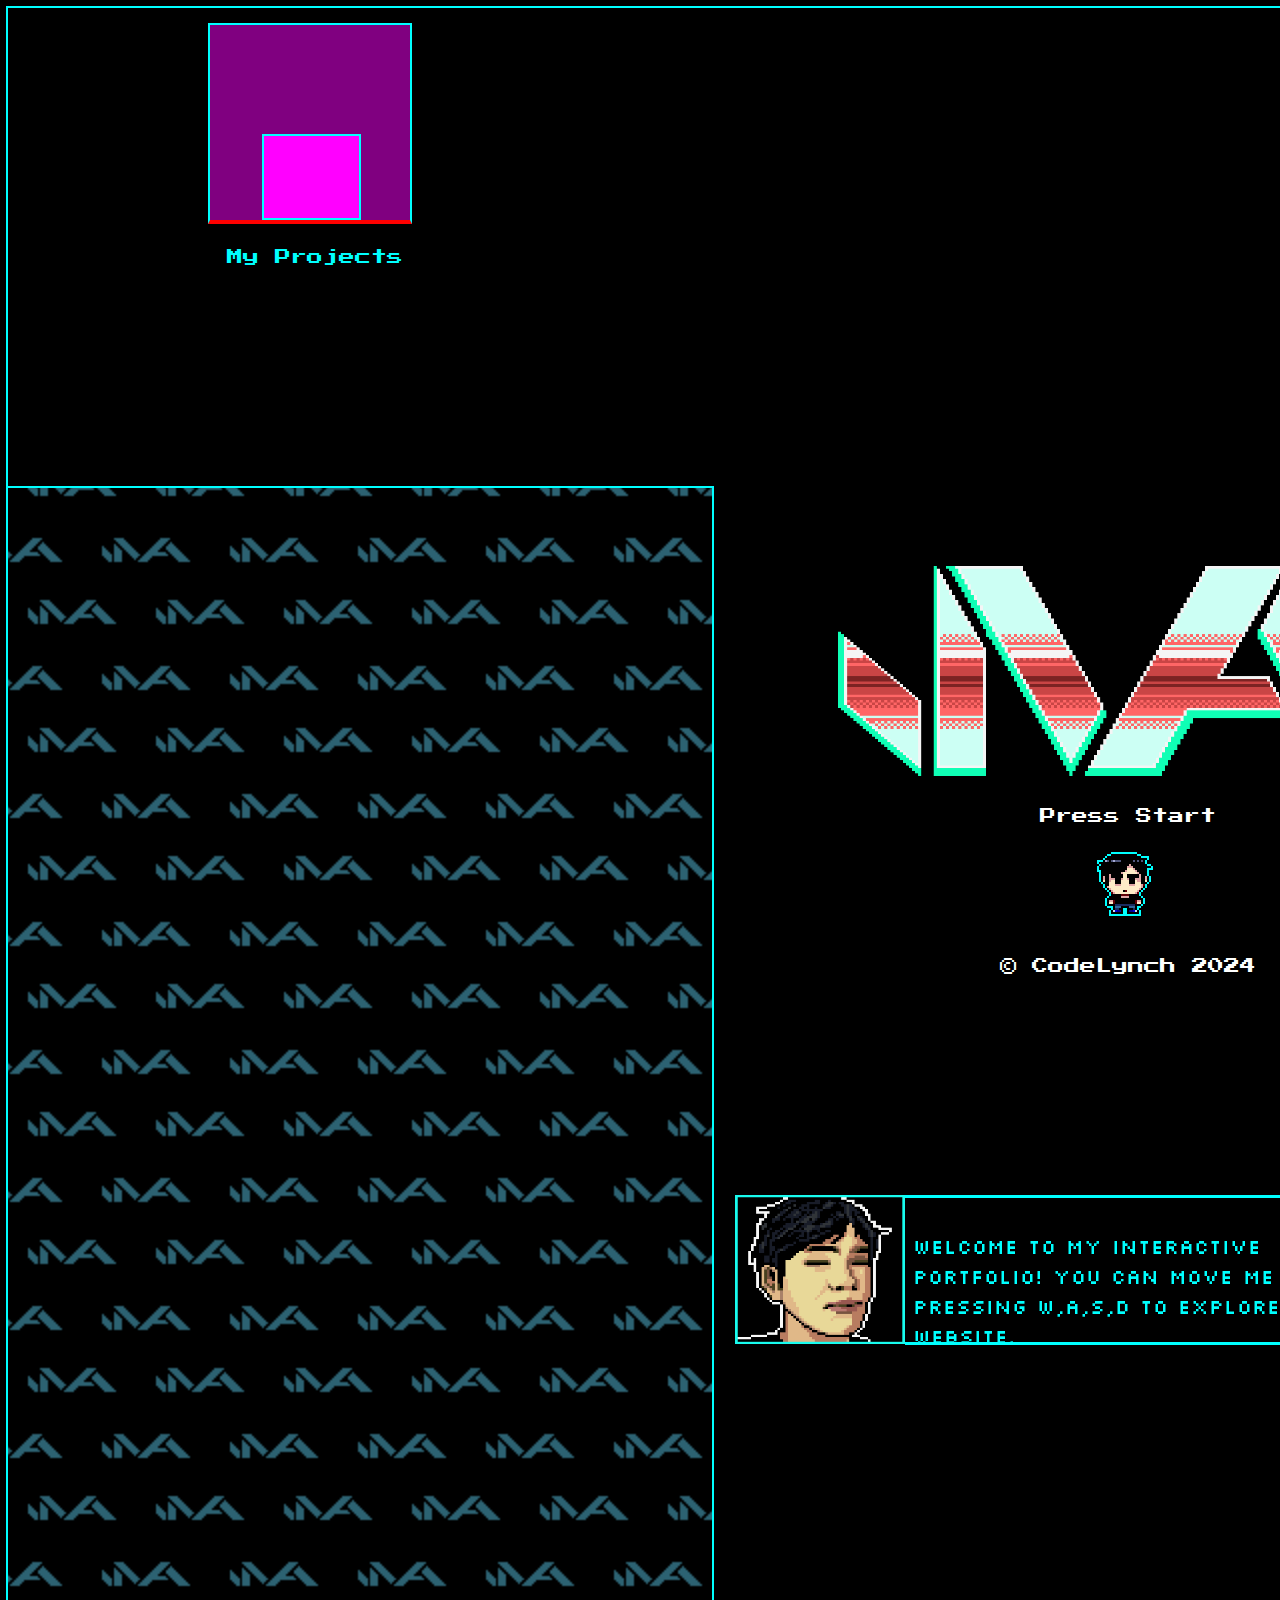
<file: index.html>
<!DOCTYPE html>
<html lang="en">
    <head>
        <meta charset="utf-8"/>
        <title>John Vergil Aparri</title>
        <link rel="stylesheet" href="style.css"/>
        <link href="https://fonts.googleapis.com/css2?family=Press+Start+2P&display=swap" rel="stylesheet">
		<link href="https://fonts.googleapis.com/css2?family=Silkscreen&display=swap" rel="stylesheet"> 
    </head>
    <div id="world">
        <div 
        id="logo"
        style="
        left: 830px;
        top: 558px;
        ">
        </div>    
        <div 
        id="subtextMsg"
        class="blinkText"
        style="
            position: absolute;
            top:800px;
            left: 0; 
            right: 0; 
            margin-inline: auto; 
            width: fit-content;
            font-family: 'Press Start 2P';
            color: white;
            ">
            Lorem Ipsum!
        </div>
        <div class="block" style="
            width: 704px; 
            height: 1120px; 
            left: 0px;
            bottom:0px;
            border-left:0px;
            border-bottom: 0px;">
        </div>
        <div class="block" style="
            width: 704px; 
            height: 1120px; 
            right: 0px;
            bottom:0px;
            border-bottom: 0px;
            border-right: 0px;">
        </div>
        <a class="block warp has-href" title="My Projects" style="left:200px; top:15px; width:200px; height:195px;" href="projects.html">
            <div class="block door"></div>
        </a>
        <a class="block warp has-href" title="About Me" style="right:200px; top:15px; width:200px; height:195px;" href="about.html">
            <div class="block door"></div>
        </a>
        
        <div 
        style="
            position: absolute;
            top:950px;
            left: 0; 
            right: 0; 
            margin-inline: auto; 
            width: fit-content;
            font-family: 'Press Start 2P';
            color: white;
            ">
            &copy; CodeLynch 2024
        </div>
        <div id="jva" style="left:1085px; top:844px;"></div>
        <div id="dialogueBox" class="textBox">
            <div style="width: 30%; display:flex; justify-content: end;">
                <img id="me" style="--n:4.5s" class="talksprite" src="assets/meportraitIdle.gif" alt="portrait" height="149px" width="170px"/>
            </div>
            <div class="dialoguePart" style="height: 136px; width:700px;">
                <div style="width: 100%; display: flex; justify-content: end;">
                    <span class="closeButton" onclick="closeDialogueBox()"> X </span>
                </div>
                <div style="overflow-x:hidden; max-height: 100%;">
                    <span class="dtext type" style="--n:95; font-size: 20px;">
                        Welcome to my interactive portfolio! You can move me by pressing W,A,S,D to explore my website.
                    </span>
                </div>
            </div>
        </div>
    </div>
    <script src="functions.js"></script>
</html>
</file>
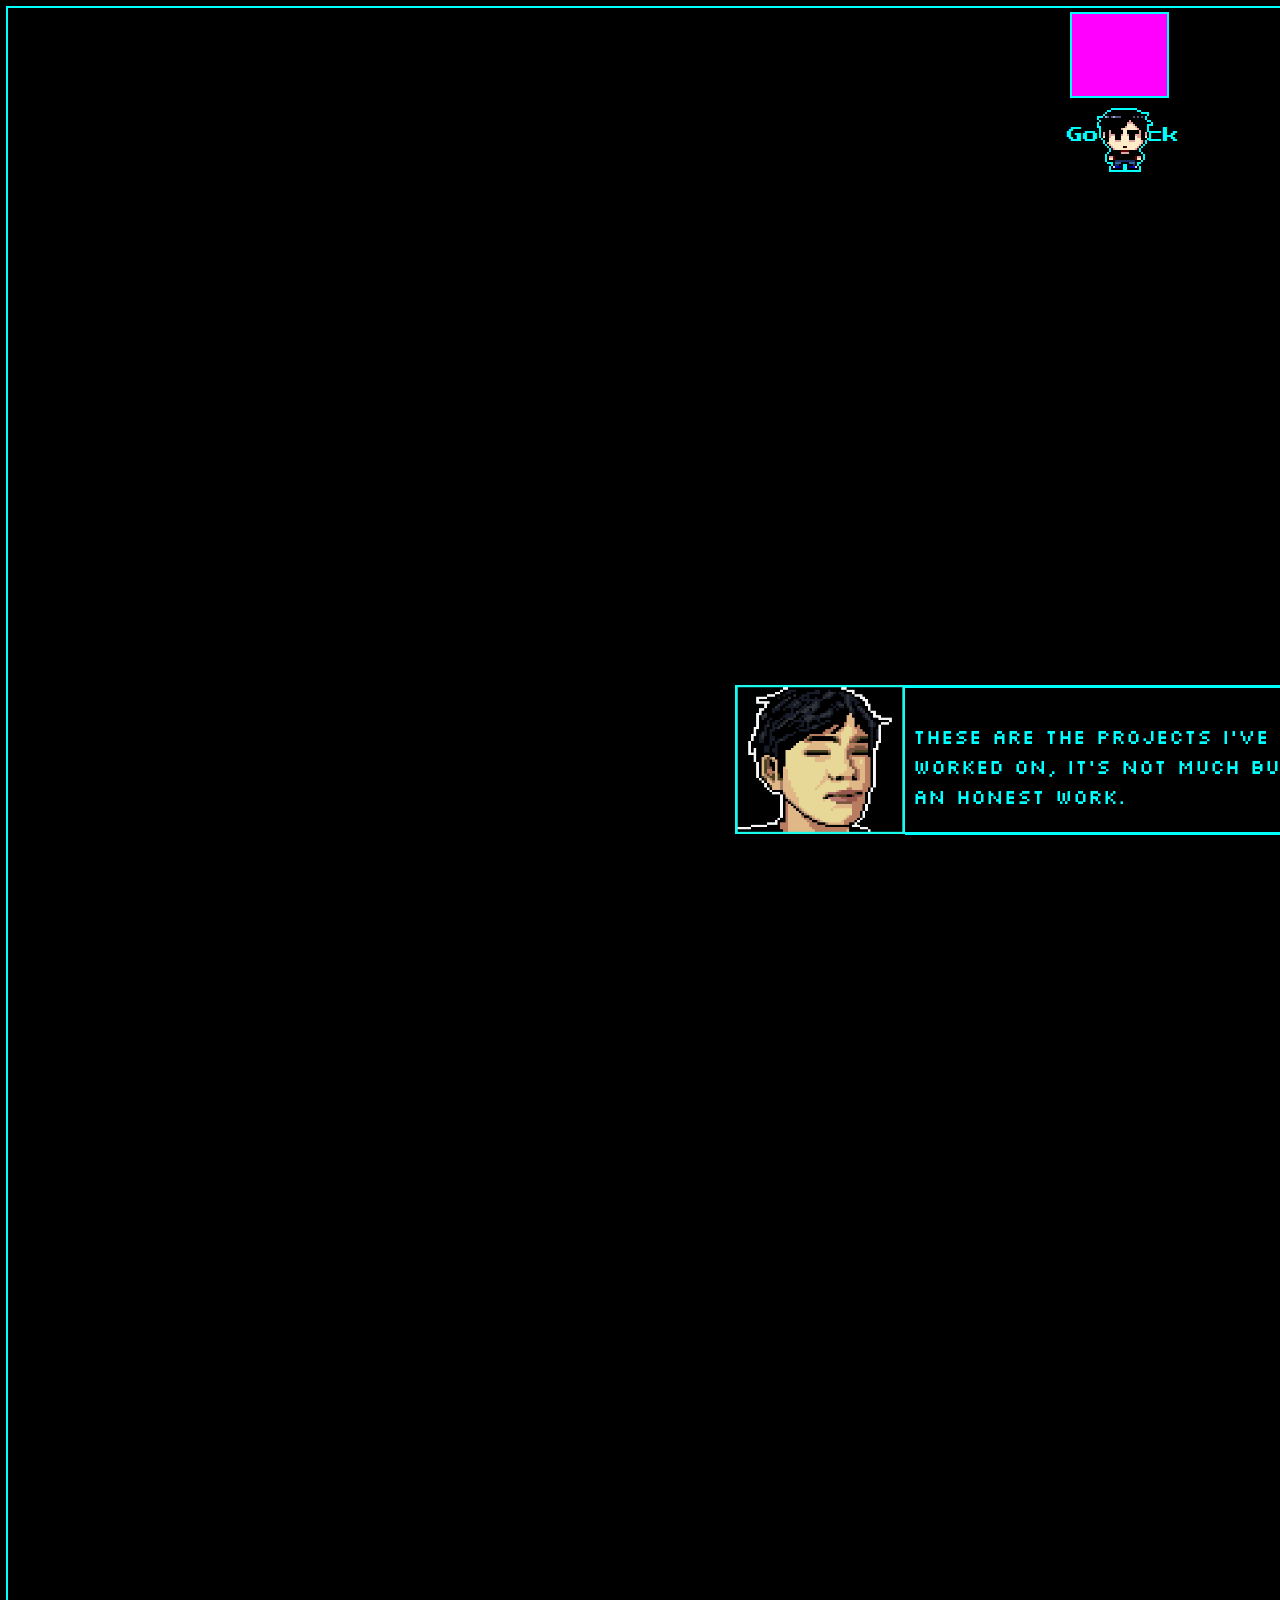
<file: projects.html>
<!DOCTYPE html>
<html lang="en">
<head>
    <meta charset="UTF-8">
    <meta name="viewport" content="width=device-width, initial-scale=1.0">
    <title>My Projects | John Vergil Aparri</title>
    <link rel="stylesheet" href="style.css"/>
    <link href="https://fonts.googleapis.com/css2?family=Press+Start+2P&display=swap" rel="stylesheet">
	<link href="https://fonts.googleapis.com/css2?family=Silkscreen&display=swap" rel="stylesheet"> 
</head>
<body>
    <div id="world">
        <a class="block warp has-href" title="Go Back" style="background-color:transparent; border: none; position: absolute; left:1010px; top:20px;" href="index.html">
            <div class="block door"></div>
        </a>
        <div id="jva" style="left:1085px; top:100px;"></div>
        <div id="dialogueBox" class="textBox">
            <div style="width: 30%; display:flex; justify-content: end;">
                <img id="me" style="--n:4s" class="talksprite" src="assets/meportraitIdle.gif" alt="portrait" height="149px" width="170px"/>
            </div>
            <div class="dialoguePart" style="height: 136px; width:700px;">
                <div style="width: 100%; display: flex; justify-content: end;">
                    <span class="closeButton" onclick="closeDialogueBox()"> X </span>
                </div>
                <div style="overflow-x:hidden; max-height: 100%;">
                    <span class="dtext type" style="--n:77; font-size: 20px;">
                        These are the projects I've worked on, it's not much but it's an honest work.
                    </span>
                </div>
            </div>
        </div>
    
    </div>
    
    <script src="functions.js"></script>
    <script>
        window.addEventListener("load",  function(){
        window.scroll(360, 0);
        gameLoop();
    })</script>
</body>
</html>
</file>
<file: style.css>
html{
    width: 100%;
    height: 100%;
    margin: 0px;
    padding: 0px;
    overflow: visible;
}
#world {
    position: relative;
    height:1600px; 
    width: 2240px;
    margin:auto auto 0; 
    background-color: black;
    outline: 2px solid cyan;
}

#logo{
    position: relative;
    z-index: 2;
    background: url(assets/myLogoBG.gif);
    width: 580px;
    height: 210px;
    background-size: 580px 210px;
}

#jva{
    position: absolute;
    z-index: 2;
    width: 64px;
    height: 64px;
    color: white;
    background-image: url(assets/jvaSpriteSheet.png);
    background-repeat: no-repeat;
    background-position: 0px 0;
}
@keyframes walkDown {
    from {background-position: -64px ;}
    to {background-position: -192px ;}
}
@keyframes walkUp {
    from {background-position: -448px ;}
    to {background-position: -576px ;}
}
@keyframes walkLeft {
    from {background-position: -640px ;}
    to {background-position: -768px ;}
}

@keyframes walkRight {
    from {background-position: -256px ;}
    to {background-position: -384px;}
}


#jva[data-key-s=true]{
    animation: walkDown .4s steps(2) infinite;
}
#jva[data-moving="false"][data-lastdir="s"]{
    background-position: 0 0;
}
#jva[data-key-w=true]{
    animation: walkUp .4s steps(2) infinite;
}
#jva[data-lastdir="w"]{
    background-position: -384px;
}

#jva[data-key-a=true]{
    animation: walkLeft .4s steps(2) infinite;
}
#jva[data-lastdir="a"]{
    background-position: -576px;
}

#jva[data-key-d=true]{
    animation: walkRight .4s steps(2) infinite;
}
#jva[data-lastdir="d"]{
    background-position: -192px;
}

body {
    background-color: black;
    overflow: hidden;
}


@keyframes scroll{
    from {
        background-position: 0 0;
    }
    to{
        background-position: -100% 100%;
    }
}
.block {
    position: absolute;
    width: 32px;
    height: 32px;
    background: url(assets/bgtile.png);
    background-size: 128px 128px; 
    border: solid 2px cyan;
    animation: scroll 30s linear infinite;
}

.warp {
    background: purple;
    width: 96px;
    height: 70px;
    border-bottom: 4px solid red;
}

.warp .door {
    width:95px;
    background: magenta;
    height: 82px;
    bottom: 0px;
    left:52px;
    z-index: 2;
}

.warp::after {
	font: 12px;
    font-family: "Press Start 2P";
	content: attr(title);
	position: absolute;
	display: block;
	bottom: -45px;
	color: cyan;
	width: 300px;
	text-align: center;
	left: -45px;
}

.talksprite {
	transition: ease-out;
	animation: talk var(--n) infinite;
	animation-iteration-count: 1;
}

@keyframes talk {
	from {content:url(assets/meportrait.gif)}
	to {content:url(assets/meportrait.gif)}
}

.dialoguePart{
	width: 100%;
	display: inline-block;
	border:solid 3px cyan; 
	border-width: 3px 3px 3px 0px; 
	padding: 0em .5em .5em .5em;
	background-color: black;
	overflow-y: hidden;

}
.closeButton{
	font-family: 'Silkscreen'; 
	color: cyan; 
	cursor: pointer;
	font-size: 24px;
	margin: 0px 2px 2px 2px;
}

.closeButton:hover{
	color: aquamarine;
}

.dtext {
	font-family: "Silkscreen";
	color: #0000;
	font-size: 14px;
	line-height: 1.5;
	background:
	  linear-gradient(-90deg,cyan 5px,#0000 0) 10px 0,
	  linear-gradient(cyan 0 0) 0 0;
	background-size:calc(var(--n)*1ch) 200%;
	-webkit-background-clip:padding-box, text;
	background-clip:padding-box, text;
	background-repeat:no-repeat;
}

.type {
    animation: 
      b .7s infinite steps(1),   
      t calc(var(--n)*.05s) steps(var(--n)) forwards;
    -moz-animation: 
        b .7s infinite steps(1),   
        t calc(var(--n)*.05s) steps(var(--n)) forwards; /* Firefox */
    -webkit-animation: 
        b .7s infinite steps(1),   
        t calc(var(--n)*.05s) steps(var(--n)) forwards; /* Safari and Chrome */
    -o-animation: 
        b .7s infinite steps(1),   
        t calc(var(--n)*.05s) steps(var(--n)) forwards; /* Opera */
  }
  @keyframes t{
    from {background-size:0 200%}
  }
  @keyframes b{
    50% {background-position:0 -100%,0 0}
  }


.textBox {
    display: flex; 
    height: 25%; 
    width: 50vw;
    position: fixed;
    z-index: 3;
    bottom: -10px;
    left: 375px;
    animation: fly 1s ease-out;
    
}
@keyframes fly {
    0%   { 
    transform: translateY(200%); 		
    }
    100% { 
    transform: translateY(0%); 
    }
}

.blinkText {
    animation: blink 1.4s step-start infinite;
}

@keyframes blink {
    50%{
        opacity: 0;
    }
}
</file>
